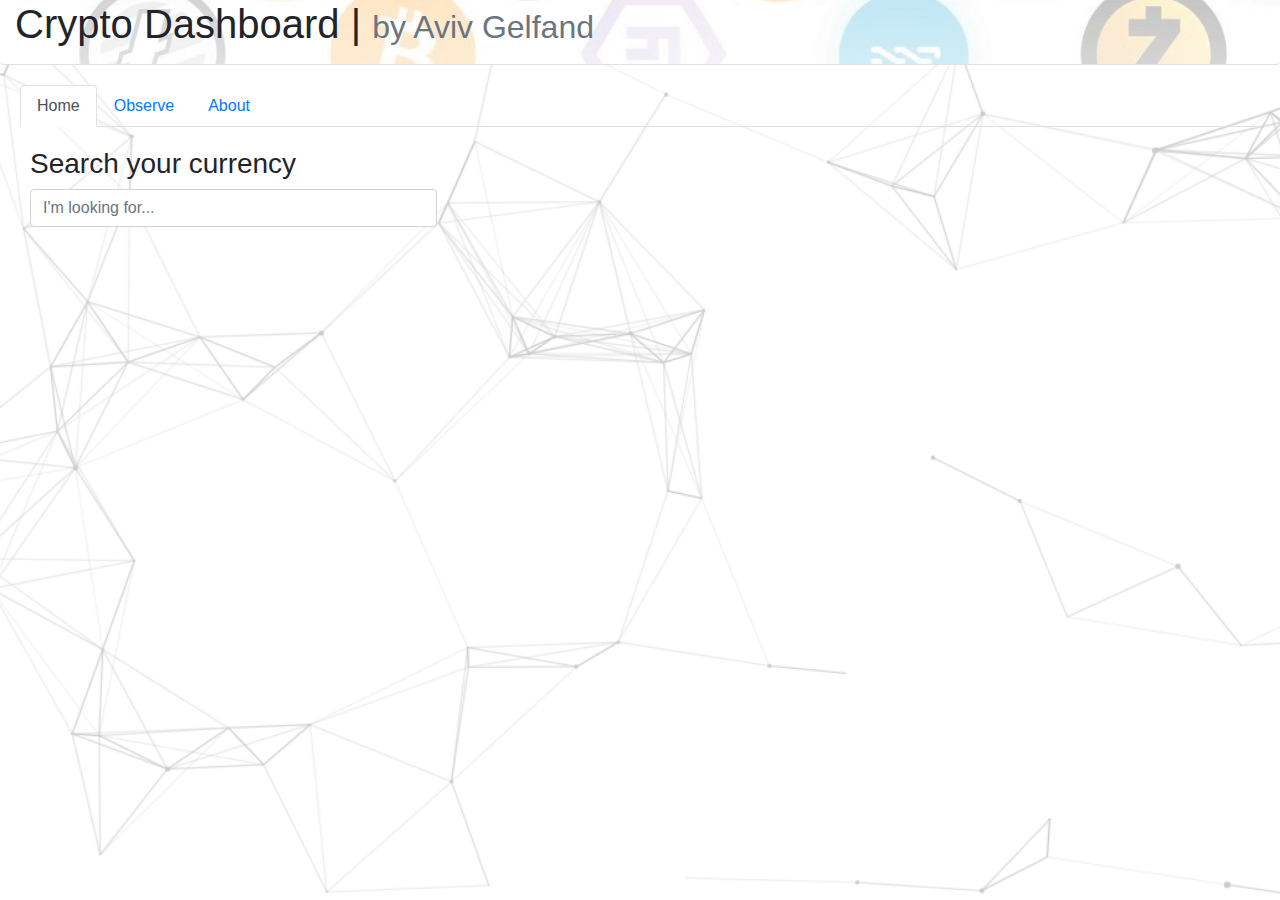
<file: index.html>
<!DOCTYPE html>
<!-- saved from url=(0046)file:///C:/Users/23/Downloads/index%20(2).html -->
<html lang="en"><head><meta http-equiv="Content-Type" content="text/html; charset=UTF-8">
  <meta charset="UTF-8">
  <meta name="viewport" content="width=device-width, initial-scale=1.0">
  <title>Aviv's Crypto Dashboard</title>
  <link rel="stylesheet" href="https://maxcdn.bootstrapcdn.com/bootstrap/4.5.0/css/bootstrap.min.css">
  <!-- https://gitbrent.github.io/bootstrap4-toggle/ -->
  <link rel="stylesheet" href="style.css">
</head>

<body>
  <div class="container-fluid">
    <!-- hedaer -->
    <div class="row rounded border-bottom" id="header">
      <!-- <img src="backgroundimage1.jpg" class="img-fluid" alt="Responsive image"> -->
      <div class="col-12 col-sm-12 col-md-12 col-lg-12 col-xl-12">
        <h1>Crypto Dashboard | <small class="text-muted">by Aviv Gelfand</small></h1>
      </div>
      <div class="col-12 col-sm-12 col-md-12 col-lg-12 col-xl-12">
        <h1></h1>
      </div>
    </div>
    <div class="row" id="menuBox">
      <!-- Nav tabs -->
      
      <ul class="nav nav-tabs col-12 col-sm-12 col-md-12 col-lg-12 col-xl-12" role="tablist">
        <li class="nav-item">
          <a class="nav-link active" data-toggle="tab" href="file:///C:/Users/23/Downloads/index%20(2).html#menu1">Home</a>
        </li>
        <li class="nav-item">
          <a class="nav-link" data-toggle="tab" href="file:///C:/Users/23/Downloads/index%20(2).html#menu2">Observe</a>
        </li>
        <li class="nav-item">
          <a class="nav-link" data-toggle="tab" href="file:///C:/Users/23/Downloads/index%20(2).html#menu3">About</a>
        </li>
      </ul>
    </div>

    <!-- Tab panes - contains the different tabs-->
    <div class="container-fluid" id="contentSwitch">

      <div class="tab-content">
        <!-- menu1 -->
        <div id="menu1" class="tab-pane active ">
          <h3>Search your currency</h3>
          <input type="search" class="form-control col-12 col-sm-8 col-md-6 col-lg-5 col-xl-4" aria-label="Amount (to the nearest dollar)" placeholder="I&#39;m looking for..." id="search">
          <br>

          <!-- cards col -->
          <div class="row" id="cards">
            <!-- cards col 1 -->
            <div class="col-12 col-sm-4 col-md-4 col-lg-4 col-xl-4" id="column0">
            </div>
            <!-- cards col 2 -->
            <div class="col-12 col-sm-4 col-md-4 col-lg-4 col-xl-4" id="column1">

            </div>
            <!-- cards col 3 -->
            <div class="col-12 col-sm-4 col-md-4 col-lg-4 col-xl-4" id="column2">

            </div>
          </div>
          <!--#cards row -->
        </div>
        <!--closing for menu 1 -->

        <!-- modal is hiding here -->
        <div class="modal fade bd-example-modal-sm" id="exampleModalCenter" tabindex="-1" role="dialog" aria-labelledby="exampleModalCenterTitle" aria-hidden="true">
          <div class="modal-dialog modal-sm" role="document">
            <div class="modal-content">
              <div class="modal-header">
                <h5 class="modal-title text-center" id="exampleModalLongTitle"><h4>You can only choose up to 5 coins:</h5>
                <button type="button" class="close" data-dismiss="modal" aria-label="Close">
                  <span aria-hidden="true">×</span>
                </button>
              </div>
              <div class="modal-body">
                  <div class="row">
                    <div class="col-12 col-sm-12 col-md-6 col-lg-6 col-xl-6" id="modalBodyFirst"></div>
                    <div class="col-12 col-sm-12 col-md-6 col-lg-6 col-xl-6" id="modalBodySecond"></div>
                  </div>
              </div>
              <div class="modal-footer">
                <button type="button" class="btn btn-secondary" data-dismiss="modal">Close</button>
                <button type="button" class="btn btn-primary" id="saveChengesBtn">Save changes</button>
              </div>
            </div>
          </div>
        </div>

        <div id="menu2" class=" tab-pane fade">
          <h3>Live reports</h3>
          <p>still in process</p>
        </div>

        <div id="menu3" class="tab-pane fade">
          <h3>About</h3>
          <p>still in progress</p>
        </div>

        <!-- don't touch -->
      </div>
    </div>
  </div>


  <script src="https://code.jquery.com/jquery-3.5.1.min.js"
  integrity="sha256-9/aliU8dGd2tb6OSsuzixeV4y/faTqgFtohetphbbj0=" crossorigin="anonymous"></script>
<script src="https://maxcdn.bootstrapcdn.com/bootstrap/4.5.0/js/bootstrap.min.js"></script>
<script src="script.js"></script>
<!-- <script src="script.js"></script> -->

</body></html>
</file>
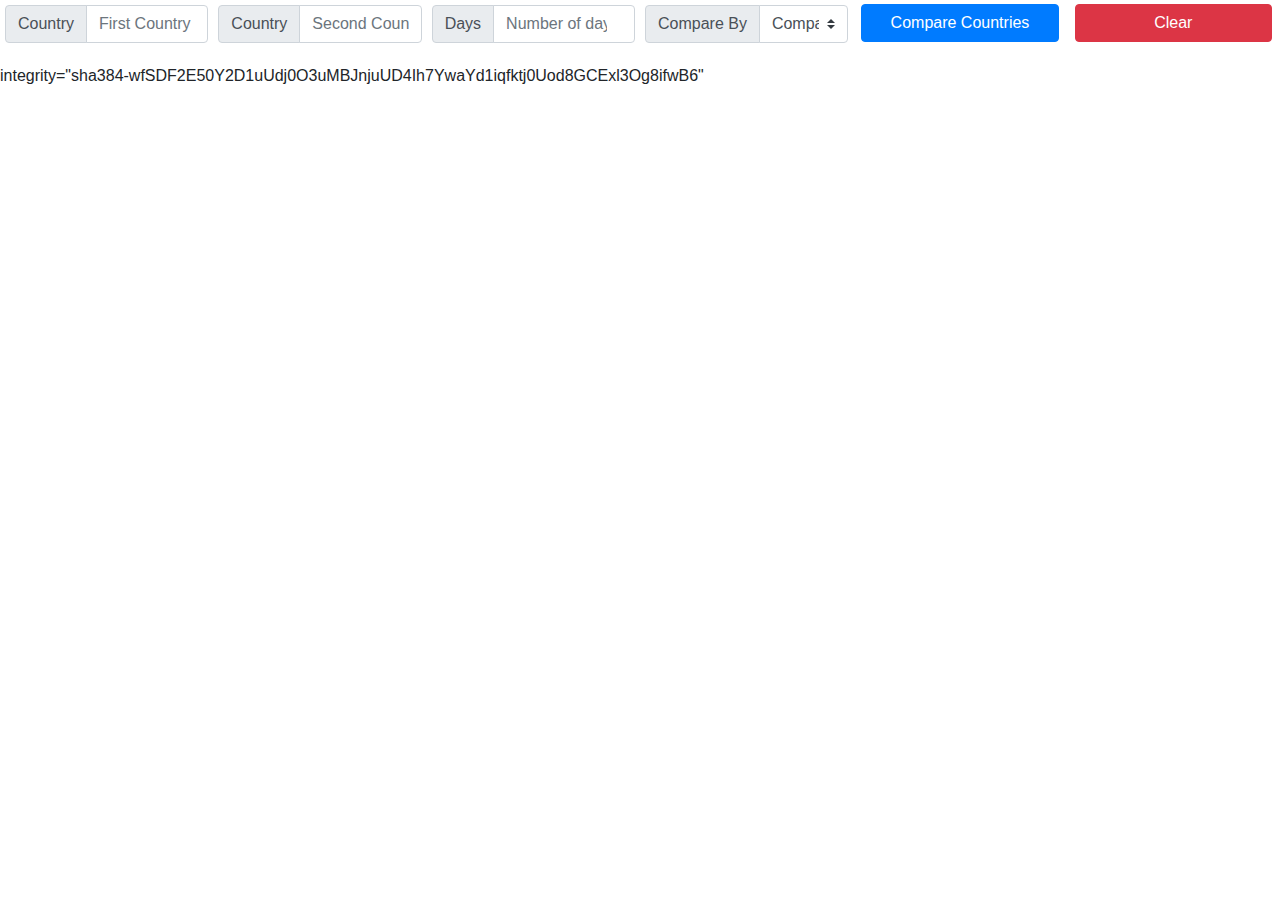
<file: CoronaCompare.html>
<html lang="en">

<head>
    <title>CoronaCompare</title>
    <meta charset="UTF-8">
    <link rel="stylesheet" href="https://stackpath.bootstrapcdn.com/bootstrap/4.4.1/css/bootstrap.min.css"
        integrity="sha384-Vkoo8x4CGsO3+Hhxv8T/Q5PaXtkKtu6ug5TOeNV6gBiFeWPGFN9MuhOf23Q9Ifjh" crossorigin="anonymous">
</head>
<style>
    div[class*=col]{
        /* border: solid black; */
        /* padding: 5px; */
    }
    .input-group{
        padding: 5px;
    }
    .btn{
        /* border: black; */
    }
</style>
<body>
    <div class="container-fluid">
        <div id="search" class="row">
            <div id="first" class="input-group mb-3 col-12 col-sm-6 col-md-4 col-lg-2 col-xl-2">
                <div class="input-group-prepend">
                    <span class="input-group-text" id="basic-addon1">Country</span>
                </div>
                <input type="text" id="country1" class="form-control" placeholder="First Country" aria-label="Username"
                    aria-describedby="basic-addon1">
            </div>
            <div id="second" class="input-group mb-3 col-12 col-sm-6 col-md-4 col-lg-2 col-xl-2">
                <div class="input-group-prepend">
                    <span class="input-group-text" id="basic-addon2">Country</span>
                </div>
                <input type="text" id="country2" class="form-control" placeholder="Second Country" aria-label="Username"
                    aria-describedby="basic-addon1">
            </div>
            <div id="number" class="input-group mb-3 col-12 col-sm-6 col-md-4 col-lg-2 col-xl-2">
                <div class="input-group-prepend">
                    <span class="input-group-text" id="basic-addon3"> Days </span>
                </div>
                <input type="number" id="numberIn" class="form-control" placeholder="Number of days" aria-label="Username"
                    aria-describedby="basic-addon1" min="0">
            </div>
            <div class="input-group mb-3 col-12 col-sm-6 col-md-6 col-lg-2 col-xl-2">
                <div class="input-group-prepend">
                    <label class="input-group-text" for="inputGroupSelect01">Compare By</label>
                </div>
                <select class="custom-select" id="inputGroupSelect01">
                    <option selected>Compare By...</option>
                    <option value="cases">Cases</option>
                    <option value="deaths">Deaths</option>
                    <option value="recovered">Recovered</option>
                </select>
            </div>
                <div class="col-12 col-sm-12 col-md-3 col-lg-2 col-xl-2 btn-sm">

                <input id="compareBut" class="btn btn-primary btn-block" type="button" value="Compare Countries">
            </div>
            <div class="col-12 col-sm-12 col-md-3 col-lg-2 col-xl-2 btn-sm">
                <input id="clear" class="btn btn-danger btn-block" type="button" value="Clear">
            </div>
        </div>
        <div class="row" id="chartsContainer">
        </div>
    </div>
</body>
    <script src="https://code.jquery.com/jquery-3.4.1.slim.min.js"
        integrity="sha384-J6qa4849blE2+poT4WnyKhv5vZF5SrPo0iEjwBvKU7imGFAV0wwj1yYfoRSJoZ+n"
        crossorigin="anonymous"></script>
    <script src="https://cdn.jsdelivr.net/npm/popper.js@1.16.0/dist/umd/popper.min.js"
        integrity="sha384-Q6E9RHvbIyZFJoft+2mJbHaEWldlvI9IOYy5n3zV9zzTtmI3UksdQRVvoxMfooAo"
        crossorigin="anonymous"></script>
    <script src="https://stackpath.bootstrapcdn.com/bootstrap/4.4.1/js/bootstrap.min.js"
    <script src="https://stackpath.bootstrapcdn.com/bootstrap/4.4.1/js/bootstrap.min.js"
    crossorigin="anonymous"></script>
    integrity="sha384-wfSDF2E50Y2D1uUdj0O3uMBJnjuUD4Ih7YwaYd1iqfktj0Uod8GCExl3Og8ifwB6"
<script src="https://cdnjs.cloudflare.com/ajax/libs/jquery/3.4.1/jquery.min.js"></script>
<script src="https://code.highcharts.com/highcharts.js"></script>
<script src="CoronaCompare.js"></script>

</html>
</file>
<file: style.css>
/* try focus on hover if there is enough time*/
#header{
    font-family: -apple-system, BlinkMacSystemFont, 'Segoe UI', Roboto, Oxygen, Ubuntu, Cantarell, 'Open Sans', 'Helvetica Neue', sans-serif ; 
    background: url(backgroundimage6.jpg)  no-repeat center center ; 
    /* source: https://coolbackgrounds.io/white-background/ */
    -webkit-background-size: cover;
    -moz-background-size: cover;
    -o-background-size: cover;
    background-size: cover; 
    padding: 0px;
 }
body { 
 background: url(cool-background.png)  no-repeat center center fixed; 
 /* source: https://coolbackgrounds.io/white-background/ */
 -webkit-background-size: cover;
 -moz-background-size: cover;
 -o-background-size: cover;
 background-size: cover;
 font-family: -apple-system, BlinkMacSystemFont, 'Segoe UI', Roboto, Oxygen, Ubuntu, Cantarell, 'Open Sans', 'Helvetica Neue', sans-serif ; 
 }
 hr{
    border-color: black; 
    background-color: black;
     /* width: 100%; */
     /* box-sizing: border-box; */
     padding: 0px;
     margin: unset;
 }

 .row{
   padding: 20px;
 }
 /* small{
     word-wrap: break;
 } */
 menu{
     margin-right: 1rem;
 }

 .card{
    width: 100%;
    display: inline-block;
    /* float: left; */
  }  

  #last{
      height: 500px;
      width: 2000px;
  }
  
  #column0, #column1, #column2{
    /* color: aqua; */
    padding: 0px 0px;
  }

  /* #loadedData */


/* switch-toggle */
.incard{
  position: absolute;
  right: 15px;
  top: 20px;
}

.modalSwitch{
  position: relative;
  /* left: 10rem; */
  left: 60px;
  top: 26px;
}

.modalH5{
  padding-left: 0px;
}

.sixSwitchDiv{
  left: 100px;
}
.sixSymbol{
  position: fixed;
  padding-left: 30px;
}



/* switch-toggle old version*/

/* .custom-switch{
    position: absolute;
    right: 15px;
    top: 16px;
}
.custom-switch {
  padding-left: 0.7rem;
  padding-bottom: 1.6rem; 
}

.custom-control-label { 
  padding-top: 0.5rem;
  padding-left: 2rem;
  padding-bottom: 1rem;
}

.custom-switch .custom-control-label::before {
  left: -2.25rem;
  height: 2rem;
  width: 3.5rem;   
  pointer-events: all;
  border-radius: 1rem;
}

.custom-switch .custom-control-label::after {
  top: calc(0.25rem + 2px);
  left: calc(-2.25rem + 2px);
  width: calc(2rem - 4px);   
  height: calc(2rem - 4px);  
  background-color: #adb5bd;
  border-radius: 2rem; 
  transition: background-color 0.15s ease-in-out, border-color 0.15s ease-in-out, box-shadow 0.15s ease-in-out, -webkit-transform 0.15s ease-in-out;
  transition: transform 0.15s ease-in-out, background-color 0.15s ease-in-out, border-color 0.15s ease-in-out, box-shadow 0.15s ease-in-out;
  transition: transform 0.15s ease-in-out, background-color 0.15s ease-in-out, border-color 0.15s ease-in-out, box-shadow 0.15s ease-in-out, -webkit-transform 0.15s ease-in-out;
} */

/* css loader: */
.lds-ring {
  display: inline-block;
  position: relative;
  width: 80px;
  height: 80px;
}
.lds-ring div {
  box-sizing: border-box;
  display: block;
  position: absolute;
  width: 64px;
  height: 64px;
  margin: 8px;
  border: 8px solid #cef;
  border-radius: 50%;
  animation: lds-ring 1.2s cubic-bezier(0.5, 0, 0.5, 1) infinite;
  border-color: #cef transparent transparent transparent;
}
.lds-ring div:nth-child(1) {
  animation-delay: -0.45s;
}
.lds-ring div:nth-child(2) {
  animation-delay: -0.3s;
}
.lds-ring div:nth-child(3) {
  animation-delay: -0.15s;
}
@keyframes lds-ring {
  0% {
    transform: rotate(0deg);
  }
  100% {
    transform: rotate(360deg);
  }
}

/* end */

/* @media (prefers-reduced-motion: reduce) {
  .custom-switch .custom-control-label::after {
    transition: none;
  }
} */

/* .custom-switch .custom-control-input:checked ~ .custom-control-label::after {
  background-color: #fff;
  -webkit-transform: translateX(1.5rem); 
  transform: translateX(1.5rem); 
} */

 @media screen and (max-width: 600px) {
     small{
         display: block;
     }

 }
</file>
